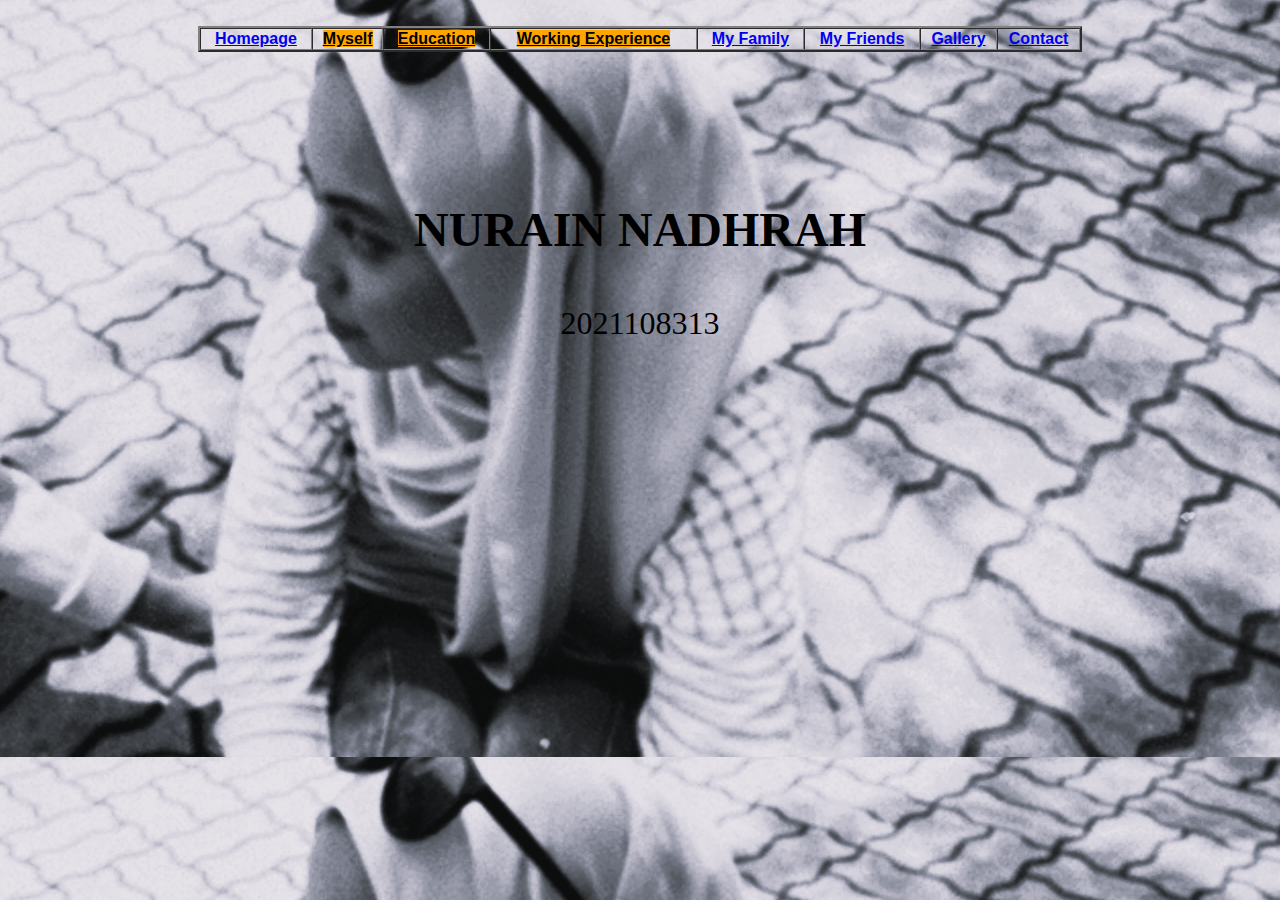
<file: index.html>
<html>

<head>
  <title>Homepage</title>

  <!-- StyleSheet -->
  <link href="https://cdn.jsdelivr.net/npm/bootstrap@5.3.0/dist/css/bootstrap.min.css" rel="stylesheet"
    integrity="sha384-9ndCyUaIbzAi2FUVXJi0CjmCapSmO7SnpJef0486qhLnuZ2cdeRhO02iuK6FUUVM" crossorigin="anonymous">
  <link rel="stylesheet" href="./asset/css/main.css">

<body>

  <br>
  <center>
    <table border="2" cellspacing="0" width="70%">
      <th><a class="btn btn-secondary" href="homepage.html">Homepage</a>
      <th><a class="btn btn-orange" href="myself.html">Myself</a>
      <th><a id="btn-special" class="btn btn-orange" href="education.html">Education</a>
      <th><a id="btn-special" class="btn btn-orange" href="working.html">Working Experience</a>
      <th><a class="btn btn-secondary" href="myfamily.html">My Family</a>
      <th><a class="btn btn-secondary" href="myfriends.html">My Friends</a>
      <th><a class="btn btn-secondary" href="gallery.html">Gallery</a>
      <th><a class="btn btn-secondary" href="contact.html">Contact</a>
    </table>

    <body background="images/bg.PNG"></body>

    <p>
      <center>
        <br>
        <p>
          <br>
        <p style="color:rgb(66, 14, 21);"></p>
        <br>
        <h3>
          <font face="century gothic" size="20">
            <p>NURAIN NADHRAH
        </h3>
        <font face="century gothic" size="6"> 2021108313</font>


        <p>
          <br>
          <!DOCTYPE html>
          <html>

          <body>
            <font face="century gothic" size="4">

              </br>
          </body>
          <script src="https://cdn.jsdelivr.net/npm/bootstrap@5.3.0/dist/js/bootstrap.bundle.min.js"
            integrity="sha384-geWF76RCwLtnZ8qwWowPQNguL3RmwHVBC9FhGdlKrxdiJJigb/j/68SIy3Te4Bkz"
            crossorigin="anonymous"></script>

          </html>
        </p>
      </center>
</file>
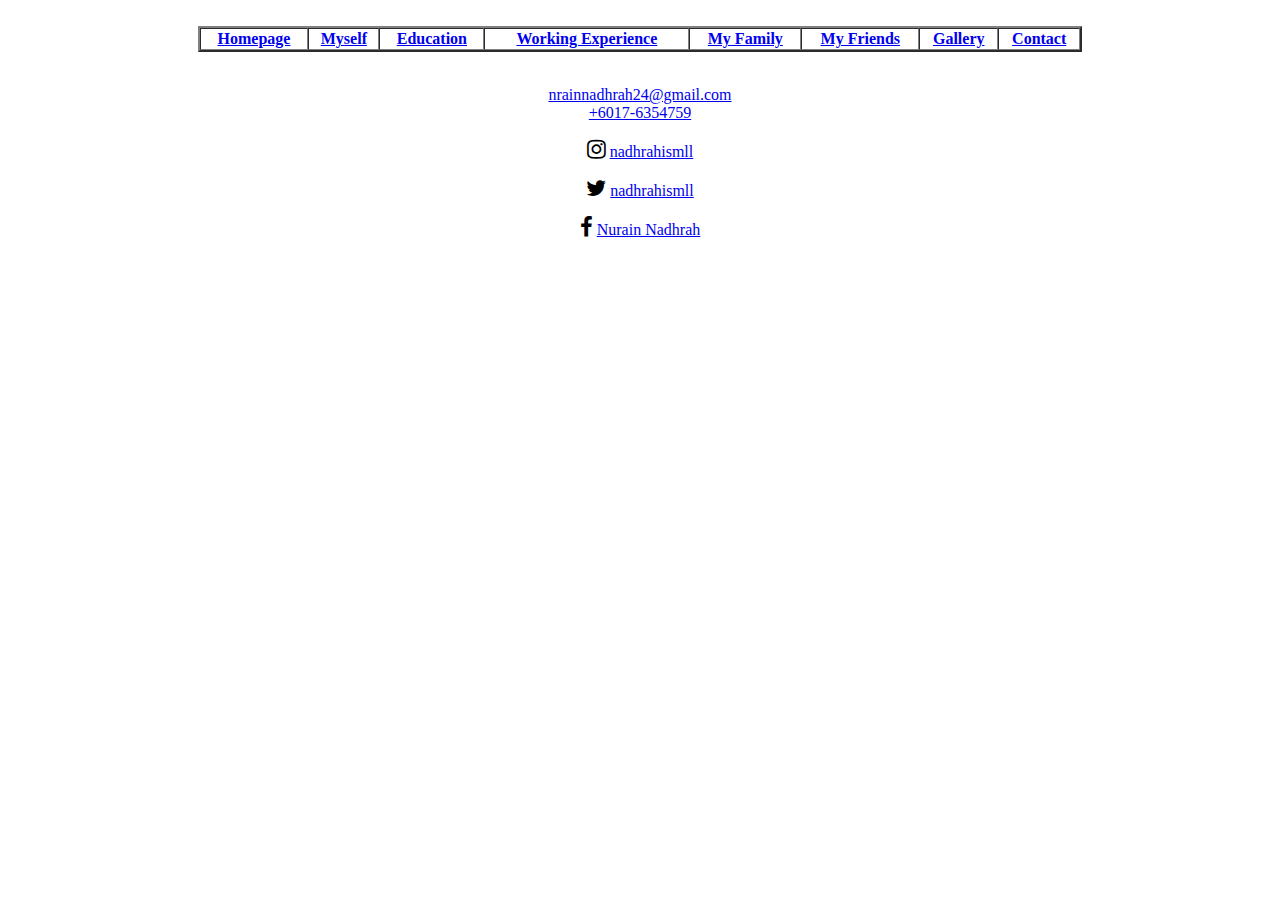
<file: contact.html>
<html>
  <head>
    <title>Contact</title>
    <body> 

    <br>
  <center> 
  <table border="2"cellspacing="0"width="70%"> 
    <th><a href="homepage.html">Homepage</a> 
      <th><a href="myself.html">Myself</a> 
      <th><a href="education.html">Education</a> 
        <th><a href="working.html">Working Experience</a>
      <th><a href="myfamily.html">My Family</a> 
      <th><a href="myfriends.html">My Friends</a>
        <th><a href="gallery.html">Gallery</a>
      <th><a href="contact.html">Contact</a>
      </table> 


  <p>
    <body background="https://marketplace.canva.com/EAD2962NKnQ/2/0/1600w/canva-rainbow-gradient-pink-and-purple-virtual-background-_Tcjok-d9b4.jpg"></body>

    <center>
     <br>
        <a href="https://accounts.google.com/SignOutOptions?hl=en&continue=https://mail.google.com&service=mail&ec=GBRAFw">nrainnadhrah24@gmail.com</a><br>
        <a href="tel:+0176354759">+6017-6354759</a>
<p>
  <!DOCTYPE html>
  <html>
  <head>
  <title>Font Awesome Icons</title>
  <meta name="viewport" content="width=device-width, initial-scale=1">
  <link rel="stylesheet" href="https://cdnjs.cloudflare.com/ajax/libs/font-awesome/4.7.0/css/font-awesome.min.css">
  </head>
  <i class="fa fa-instagram" style="font-size:22px"></i>
  <a href="https://www.instagram.com/nadhrahismll/">nadhrahismll</a><br>
</p>

<p>
  <!DOCTYPE html>
  <html>
  <head>
  <title>Font Awesome Icons</title>
  <meta name="viewport" content="width=device-width, initial-scale=1">
  <link rel="stylesheet" href="https://cdnjs.cloudflare.com/ajax/libs/font-awesome/4.7.0/css/font-awesome.min.css">
  </head>
  <i class="fa fa-twitter" style="font-size:22px"></i>
  <a href="https://twitter.com/nadhrahismll">nadhrahismll</a><br>

<p>
  <i class="fa fa-facebook" style="font-size:22px"></i>
  <a href="https://www.facebook.com/nrainnadhrah/">Nurain Nadhrah</a><br>
</p>
</address>

</body>
</html>
    </center>
</file>
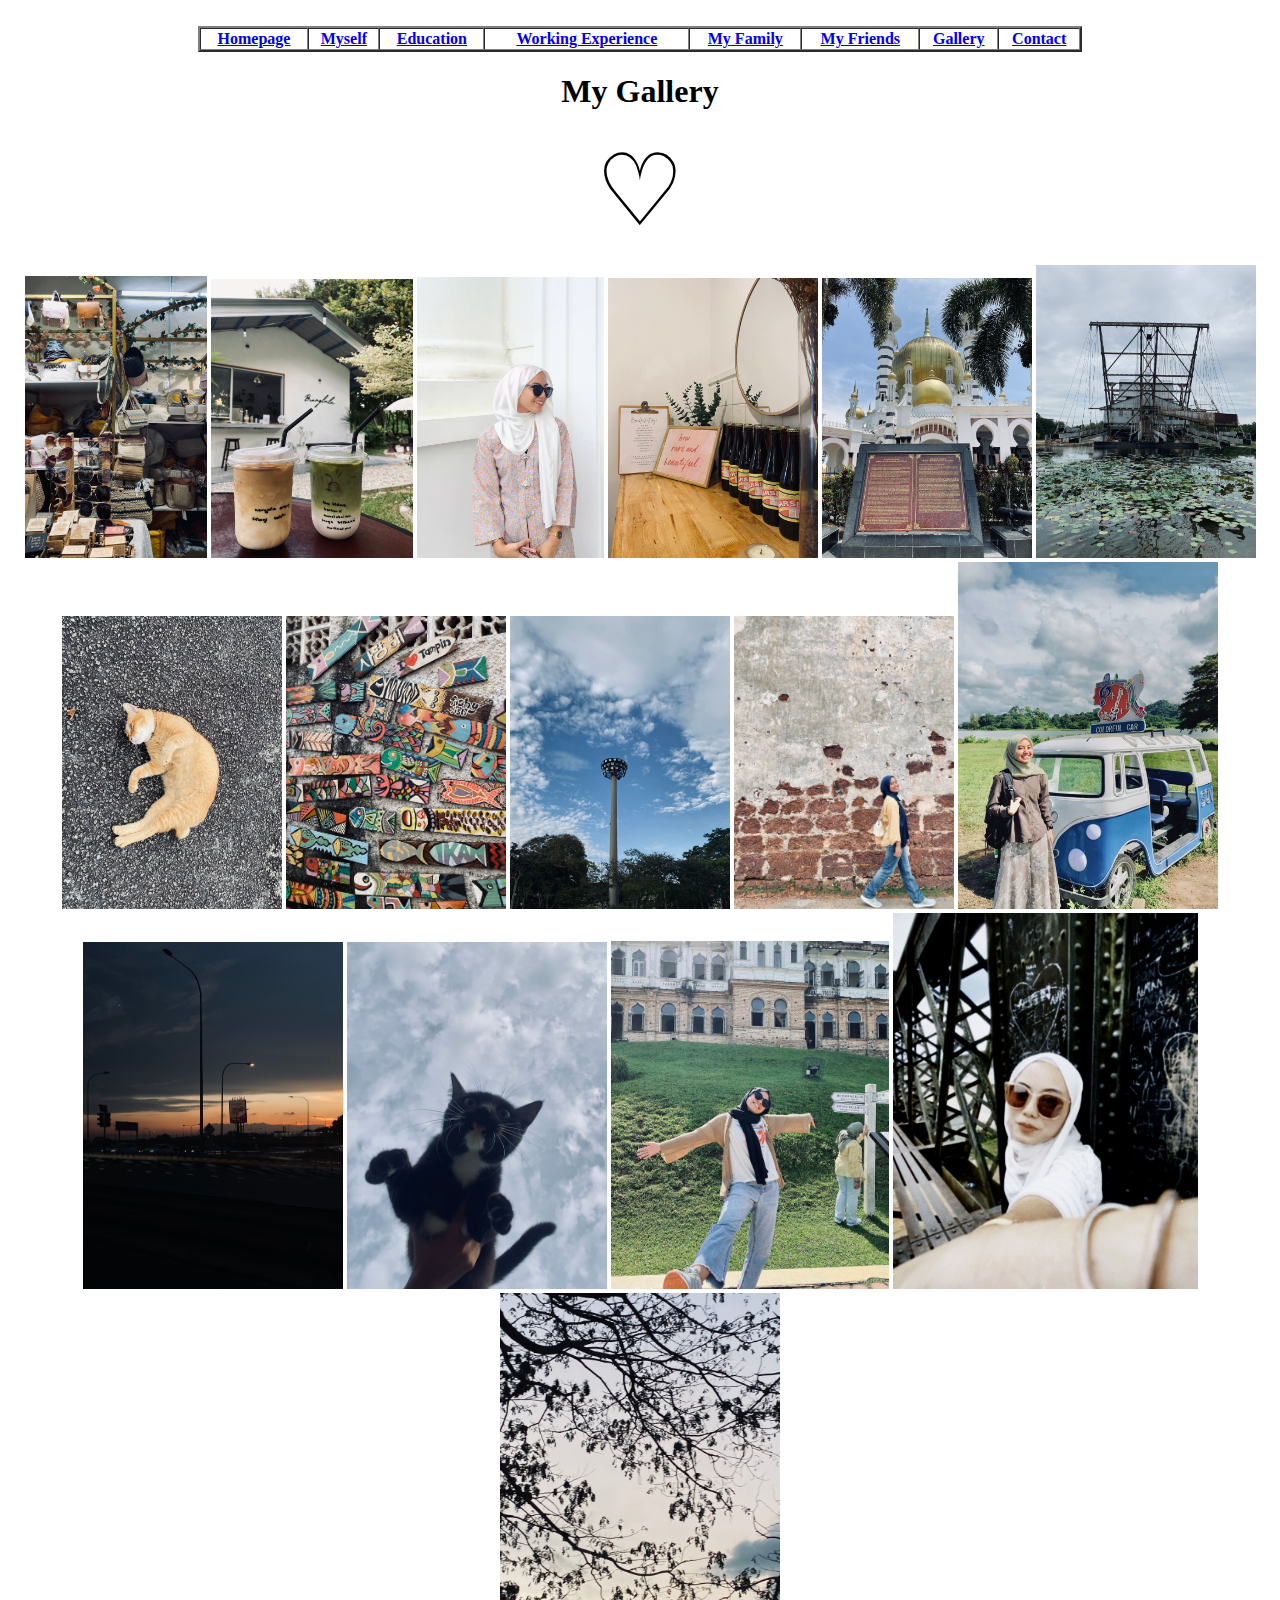
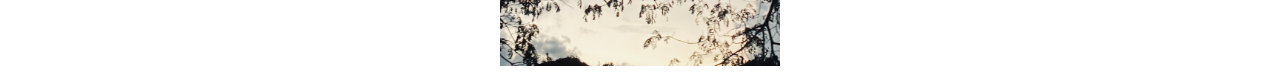
<file: gallery.html>
<html>
  <head>
    <title>Gallery</title>
    <body> 

    <br>
  <center> 
  <table border="2"cellspacing="0"width="70%"> 
    <th><a href="homepage.html">Homepage</a> 
      <th><a href="myself.html">Myself</a> 
      <th><a href="education.html">Education</a> 
        <th><a href="working.html">Working Experience</a>
      <th><a href="myfamily.html">My Family</a> 
      <th><a href="myfriends.html">My Friends</a>
        <th><a href="gallery.html">Gallery</a>
      <th><a href="contact.html">Contact</a>
      </table> 


  <p>
    <body background="https://marketplace.canva.com/EAD2962NKnQ/2/0/1600w/canva-rainbow-gradient-pink-and-purple-virtual-background-_Tcjok-d9b4.jpg"></body>

    <html>
    <body>
        <h1>My Gallery</h1>
        <p><span style='font-size:100px;'>&#9825;</span></p>

    <!--Inserting image-->
    <img src="images/gallery1.jpg"width=182>
    <img src="images/gallery2.jpg"width=202>
    <img src="images/me2.JPG" width="187">
    <img src="images/gallery3.jpg"width=210>
    <img src="images/gallery4.jpg"width=210>
    <img src="images/gallery5.jpg"width=220>
    <img src="images/gallery11.jpg"width=220>
    <img src="images/gallery16.jpg"width=220>
    <img src="images/gallery12.jpg"width=220>
    <img src="images/me7.JPG"width=220>
    <img src="images/me7.JPEG"width=260>
    <img src="images/gallery13.jpg"width=260>
    <img src="images/gallery15.jpg"width=260>
    <img src="images/gallery10 (1).jpg"width=278>
    <img src="images/card1.PNG"width="305">
    <img src="images/gallery14.jpg"width=280>
  </center>
</file>
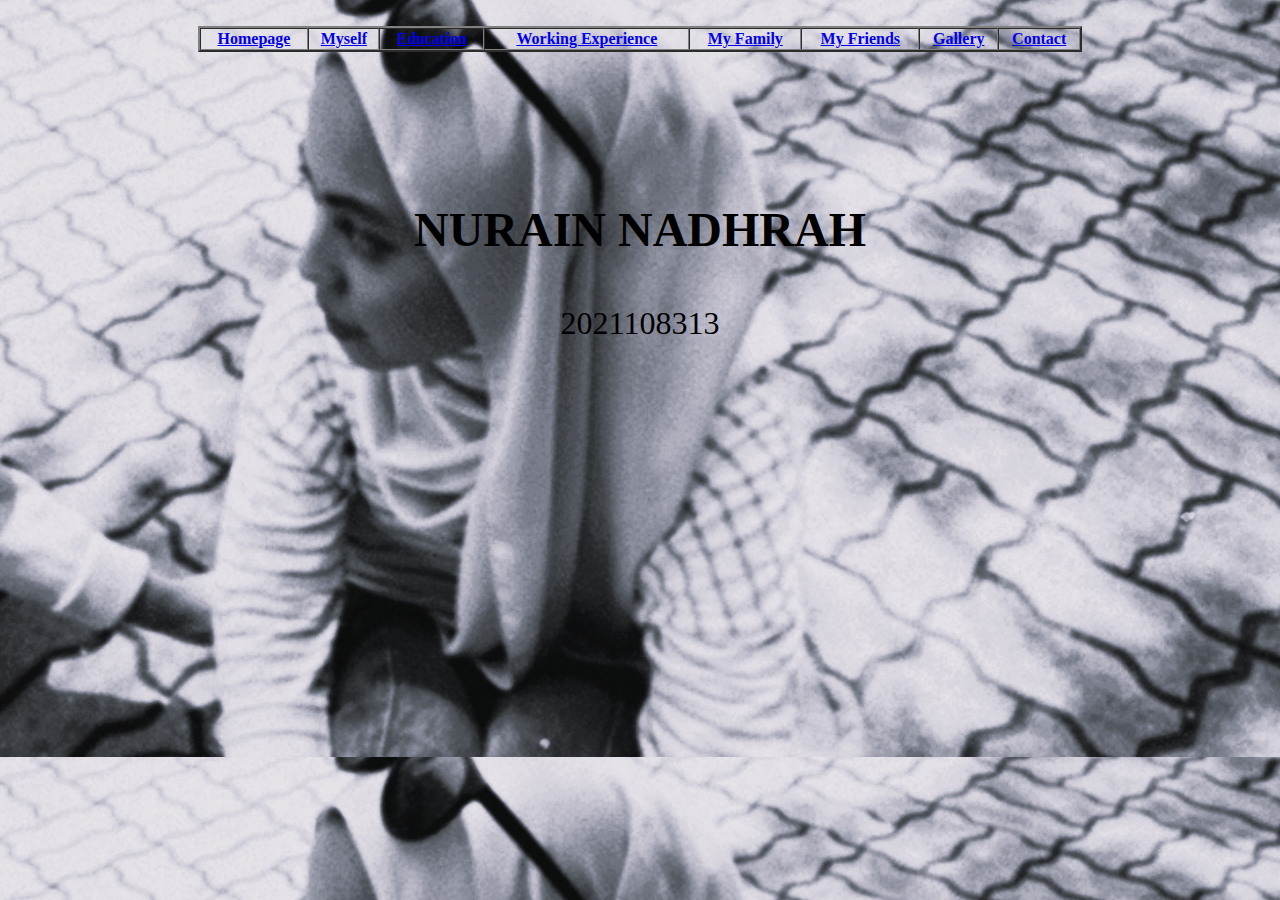
<file: homepage.html>
<html>
  <head>
    <title>Homepage</title>
    <body> 
      
   <br>
  <center> 
  <table border="2"cellspacing="0"width="70%"> 
    <th><a href="homepage.html">Homepage</a> 
      <th><a href="myself.html">Myself</a> 
      <th><a href="education.html">Education</a> 
        <th><a href="working.html">Working Experience</a>
      <th><a href="myfamily.html">My Family</a> 
      <th><a href="myfriends.html">My Friends</a>
        <th><a href="gallery.html">Gallery</a>
      <th><a href="contact.html">Contact</a>
  </table> 

    <body background="images/bg.PNG"></body>
 
  <p>
<center>
<br>
  <p>
    <br>
    <p style="color:rgb(66, 14, 21);"></p>
    <br>
    <h3><font face = "century gothic" size="20"> 
     <p >NURAIN NADHRAH</h3> 
      <font face = "century gothic" size="6"> 2021108313</font>
 

      <p>
        <br>
        <!DOCTYPE html>
      <html>
      <body>
        <font face = "century gothic" size="4">
       
      </br>
      </body>
      </html>
      </p>
      </center>
</file>
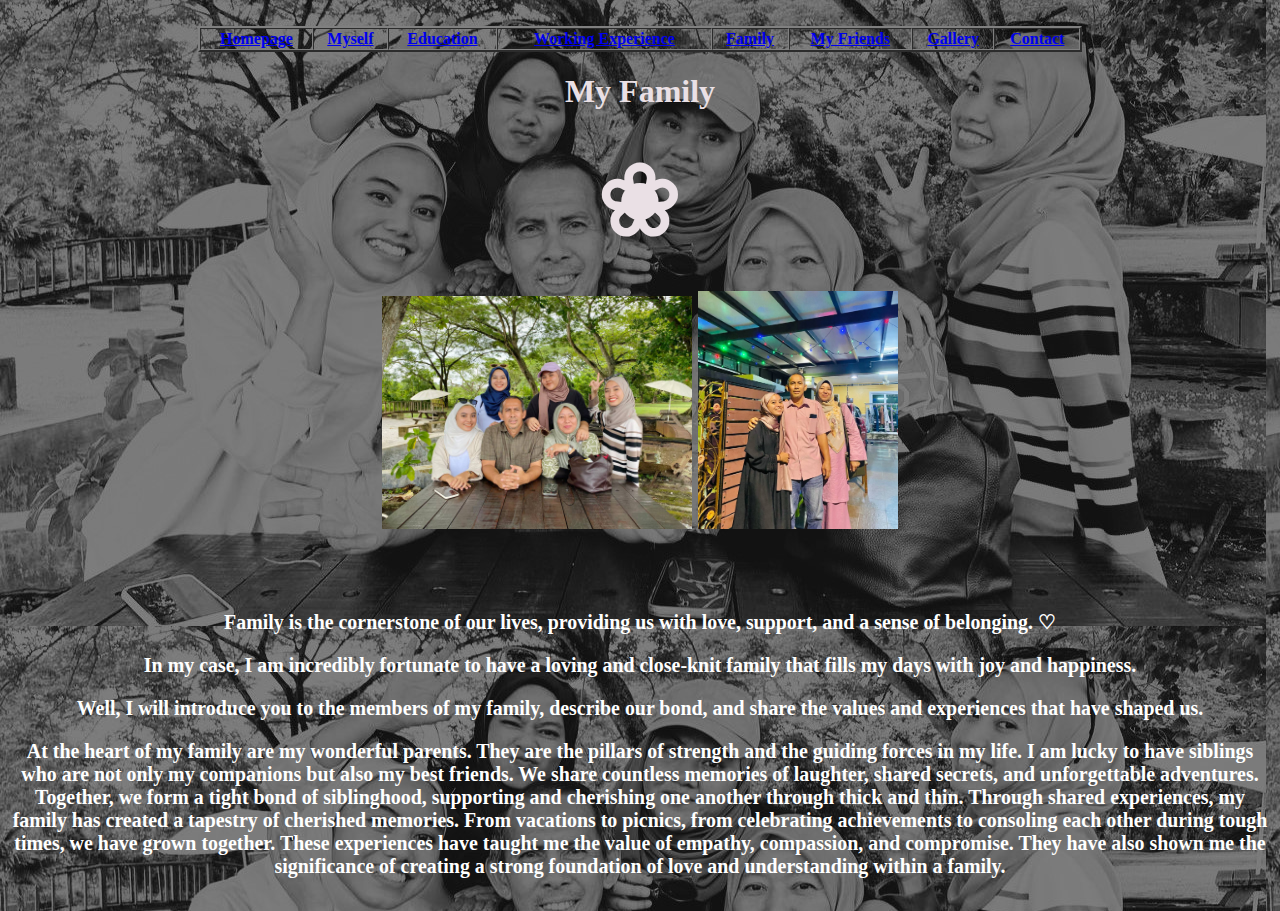
<file: myfamily.html>
<html>
  <head>
    <title>Family</title>
    <body> 

    <br>
  <center> 
  <table border="2"cellspacing="0"width="70%"> 
    <th><a href="homepage.html">Homepage</a> 
      <th><a href="myself.html">Myself</a> 
      <th><a href="education.html">Education</a> 
        <th><a href="working.html">Working Experience</a>
      <th><a href="myfamily.html">Family</a> 
      <th><a href="myfriends.html">My Friends</a>
        <th><a href="gallery.html">Gallery</a>
      <th><a href="contact.html">Contact</a>
    </table> 

  <p>
    <body background="images/fam 2.0.JPG"></body>

  <html>
    <body>
      <h1><h1 style="color:rgb(234, 224, 229);">My Family

        <p><span style='font-size:100px;'>&#10048;</span></p>
      </h1>

        <p>
          <font face = "papyrus" size="5">
    <!--Inserting image-->
    <img src="images/fam 1.JPG"width=310>
    <img src="images/love.JPG"width=200>
    
  </p>
   
   <br>
   <font color= white><h5>Family is the cornerstone of our lives, providing us with love, support, and a sense of belonging.
    &#x2661;</p>In my case, I am incredibly fortunate to have a loving and close-knit family that fills my days with joy and happiness.
    <p>Well, I will introduce you to the members of my family, describe our bond, and share the values and experiences that have shaped us.</p>
    At the heart of my family are my wonderful parents. They are the pillars of strength and the guiding forces in my life.
    I am lucky to have siblings who are not only my companions but also my best friends. We share countless memories of laughter,
    shared secrets, and unforgettable adventures. Together, we form a tight bond of siblinghood, supporting and cherishing one another through thick and thin.
    Through shared experiences, my family has created a tapestry of cherished memories. From vacations to picnics, from celebrating achievements to consoling
    each other during tough times, we have grown together. These experiences have taught me the value of empathy, compassion, and compromise. They have also shown
    me the significance of creating a strong foundation of love and understanding within a family. </h5></font>
   <p>
</file>
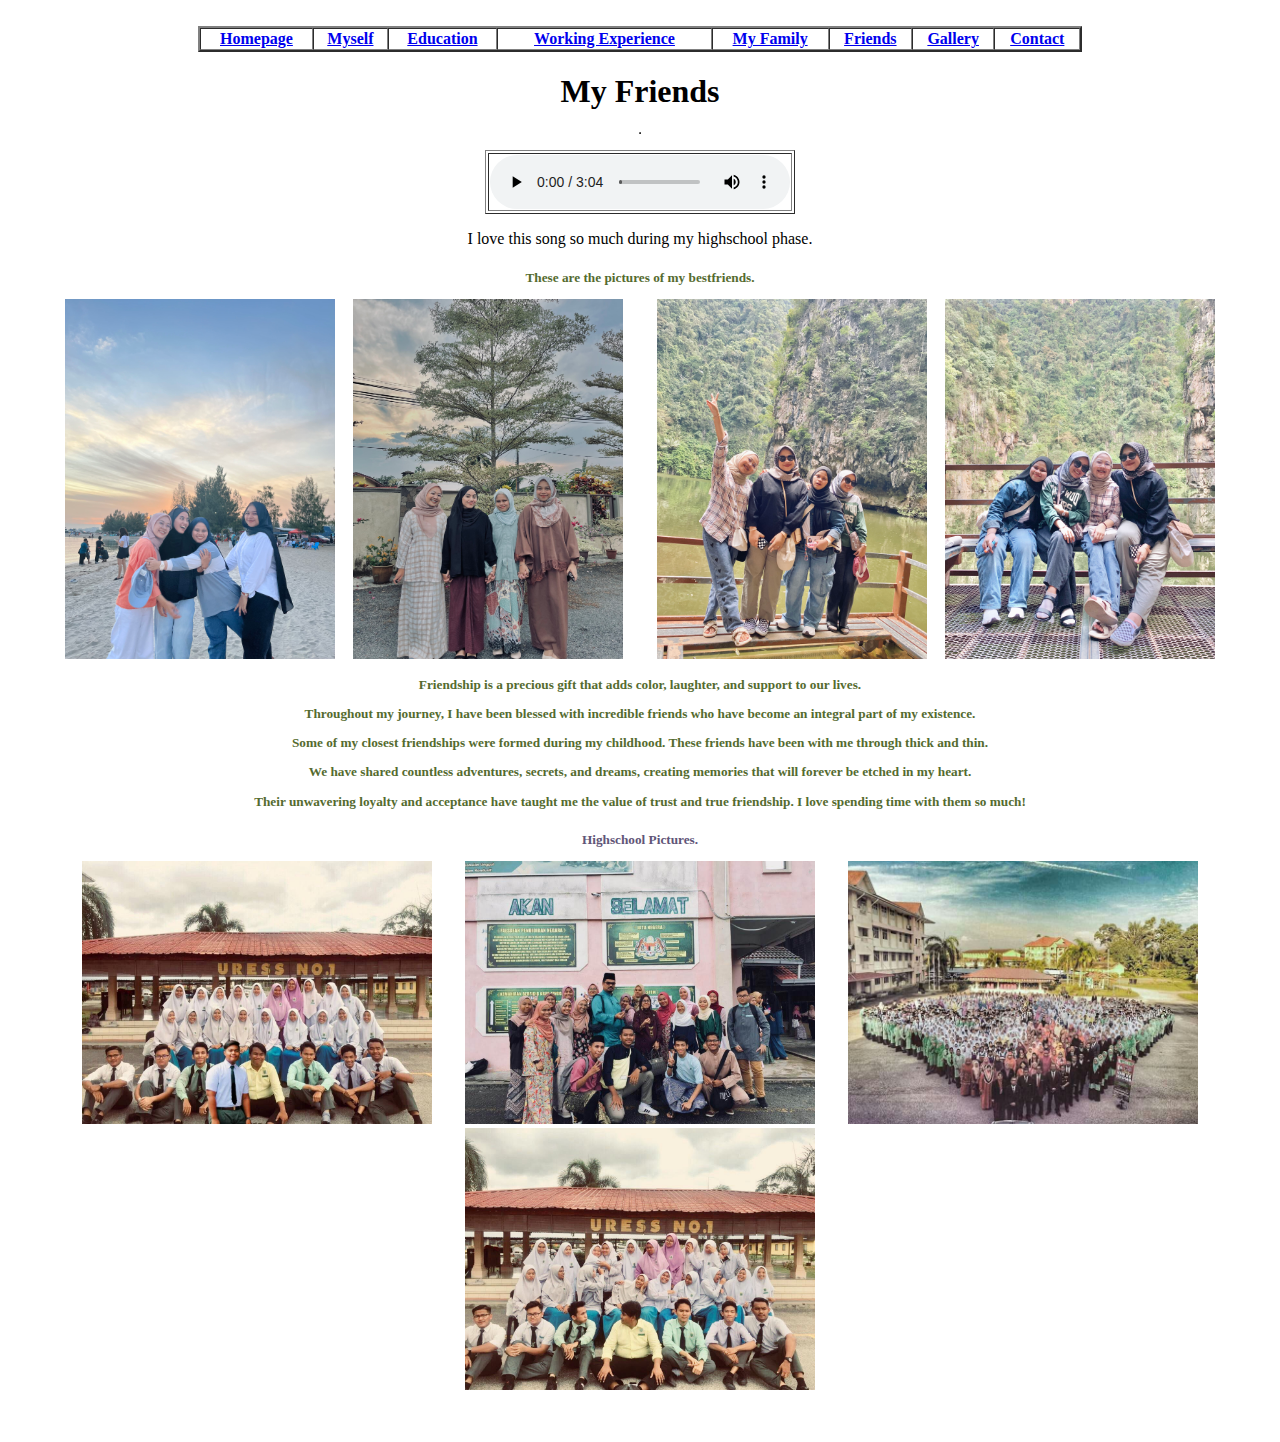
<file: myfriends.html>
<html>
  <head>
    <title>My Friends</title>
    
    <br>
    <body> 
  <center> 
  <table border="2"cellspacing="0"width="70%"> 
    <th><a href="homepage.html">Homepage</a> 
      <th><a href="myself.html">Myself</a> 
      <th><a href="education.html">Education</a> 
        <th><a href="working.html">Working Experience</a>
      <th><a href="myfamily.html">My Family</a> 
      <th><a href="myfriends.html">Friends</a>
        <th><a href="gallery.html">Gallery</a>
      <th><a href="contact.html">Contact</a>
      </table> 
 

  <p>
    <body background="https://marketplace.canva.com/EAD2962NKnQ/2/0/1600w/canva-rainbow-gradient-pink-and-purple-virtual-background-_Tcjok-d9b4.jpg"></body>
    <p>
      <body>

        


       <h1>My Friends</h1> <!--Inserting image-->
      <p><span style='font-size:100px;'></span></p>

      <p><center> 
        <table border="1" cellspacing="0"></table> 
        <p> 
        </table></center> 
        <p> 
        <font face="papyrus" 
        <font size="size 9"> <table border="1"> 
        <td bgcolor="white"><audio controls src="audio/song2.mp3.mp3" autoplay> 
        </table> 
        <p>I love this song so much during my highschool phase.


       <p><font color=#556B2F><h5>These are the pictures of my bestfriends.</p>
  
       <img src="images/bestie1.jpg"width="270">
       <img src="images/bestie2.jpg"width="270" hspace="15" vpsace="15">
       <img src="images/bestie3.jpg"width="270" hspace="15" vpsace="15">
       <img src="images/bestie4.jpg"width="270">
   
      
          <p>Friendship is a precious gift that adds color, laughter, and support to our lives.
          </p> 
           Throughout my journey, I have been blessed with incredible friends who have become an integral part of my existence.
          <p> Some of my closest friendships were formed during my childhood. These friends have been with me through thick and thin.
          <p>We have shared countless adventures, secrets, and dreams, creating memories that will forever be etched in my heart.
          <p>Their unwavering loyalty and acceptance have taught me the value of trust and true friendship.
           I love spending time with them so much!</h5></font>
   
           <p><font color=#615578><h5>Highschool Pictures.</p>
           
           <img src="images/highscool1.JPG"width="350" hspace="15" vpsace="15">
           <img src="images/highschool3.JPG"width="350" hspace="15" vpsace="15">
           <img src="images/highschool4.jpg"width="350" hspace="15" vpsace="15">
           <img src="images/highschool2.JPG"width="350" hspace="15" vpsace="15">

      <p>
       <br>
      </center>
   
       </body>
   </html>
</file>
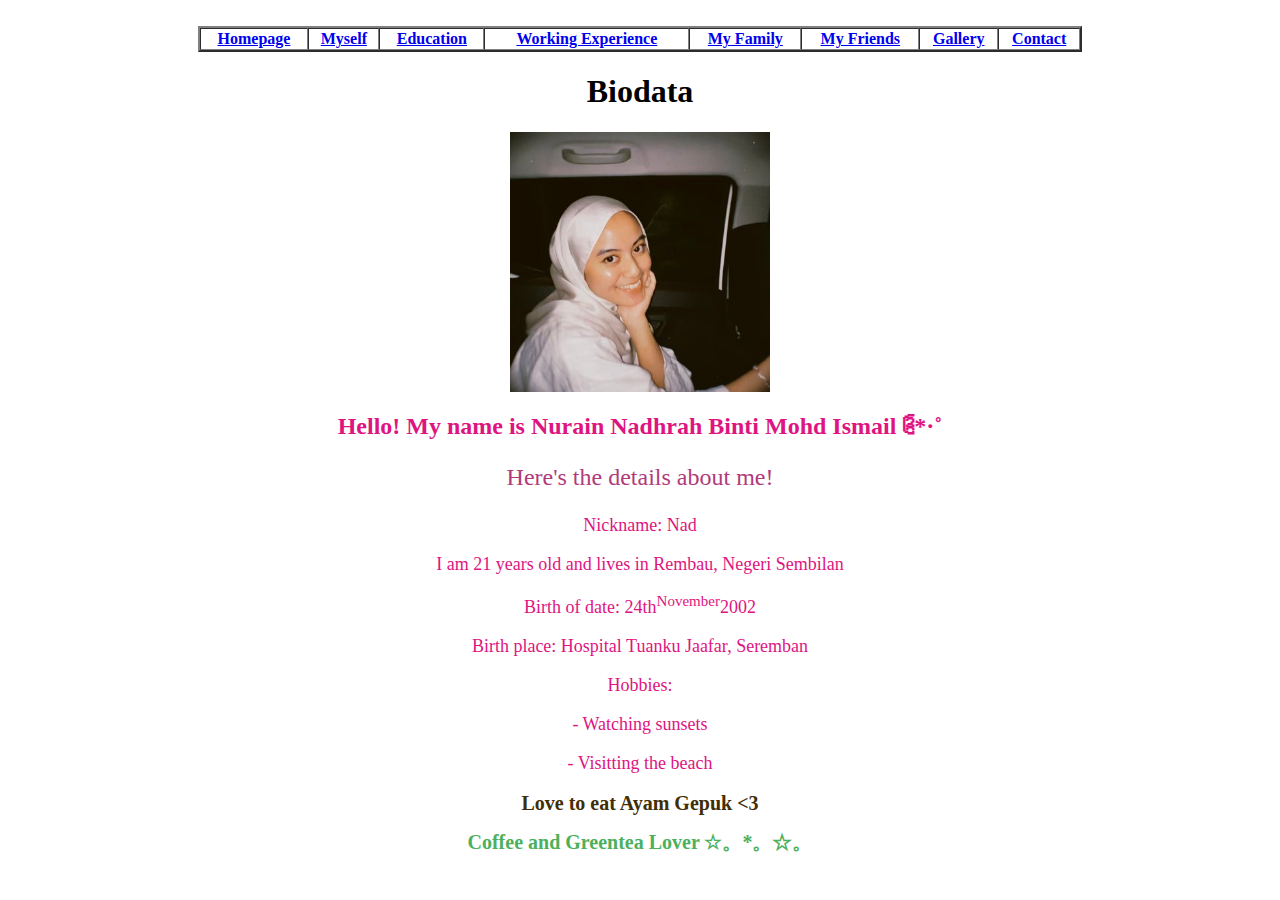
<file: myself.html>
<html>
  <head>
    <title>Myself</title>
    <body> 

    <br>
  <center> 
  <table border="2"cellspacing="0"width="70%"> 
    <th><a href="homepage.html">Homepage</a> 
      <th><a href="myself.html">Myself</a> 
      <th><a href="education.html">Education</a> 
        <th><a href="working.html">Working Experience</a>
      <th><a href="myfamily.html">My Family</a> 
      <th><a href="myfriends.html">My Friends</a>
        <th><a href="gallery.html">Gallery</a>
      <th><a href="contact.html">Contact</a>
    </table> 
  
    <h1>Biodata</h1></p>

<p>
    <!--Inserting image-->
    <img src="images/me3.jpg" width="260" hspace="15" vpsace="15">
   <br>
</p>

<p>
  <body background="https://marketplace.canva.com/EAD2962NKnQ/2/0/1600w/canva-rainbow-gradient-pink-and-purple-virtual-background-_Tcjok-d9b4.jpg"></body>

            <html>
              <body>
              <font size="5">
                
              <h1 style="color:rgb(222, 20, 128);">Hello! My name is Nurain Nadhrah Binti Mohd Ismail ༊*·˚</h1>
              <p style="color:rgb(177, 59, 122);">Here's the details about me!</p>
              
              
              <font size="4">
              <p style="color:rgb(222, 20, 128);">Nickname: Nad</p>
              <p style="color:rgb(222, 20, 128);">I am 21 years old and lives in Rembau, Negeri Sembilan</p>
              <p style="color:rgb(222, 20, 128);">Birth of date: 24th<sup>November</sup>2002</p>
              <p style="color:rgb(222, 20, 128);">Birth place: Hospital Tuanku Jaafar, Seremban</p>
              <p style="color:rgb(222, 20, 128);">Hobbies:</p>
              <p style="color:rgb(222, 20, 128);">- Watching sunsets
              <p style="color:rgb(222, 20, 128);"> - Visitting the beach</p>
              </ul></h1></p>
            </font>

<font size="1"><font face = "papyrus">
              <h1 style="color:rgb(65, 46, 4);">Love to eat Ayam Gepuk <3</h1>
              <h1 style="color:rgb(77, 176, 93);">Coffee and Greentea Lover ☆。*。☆。</h1></p>
            </font>
              </center>
            </body>
            </html>
</file>
<file: asset/css/main.css>
.btn-orange {
	background-color: orange;
	color: black;
}

a {
	font-family: "Gill Sans", "Gill Sans MT", Calibri, "Trebuchet MS",
		sans-serif !important;
}

p {
}

table {
}

body {
}

.btn-login {
	width: 20px;
	height: 20px;
	color: aqua;
	background-color: blue;
	background-image: url(images\bestie1.jpg);
}

#btn-special {
	border-color: blueviolet;
}
</file>
